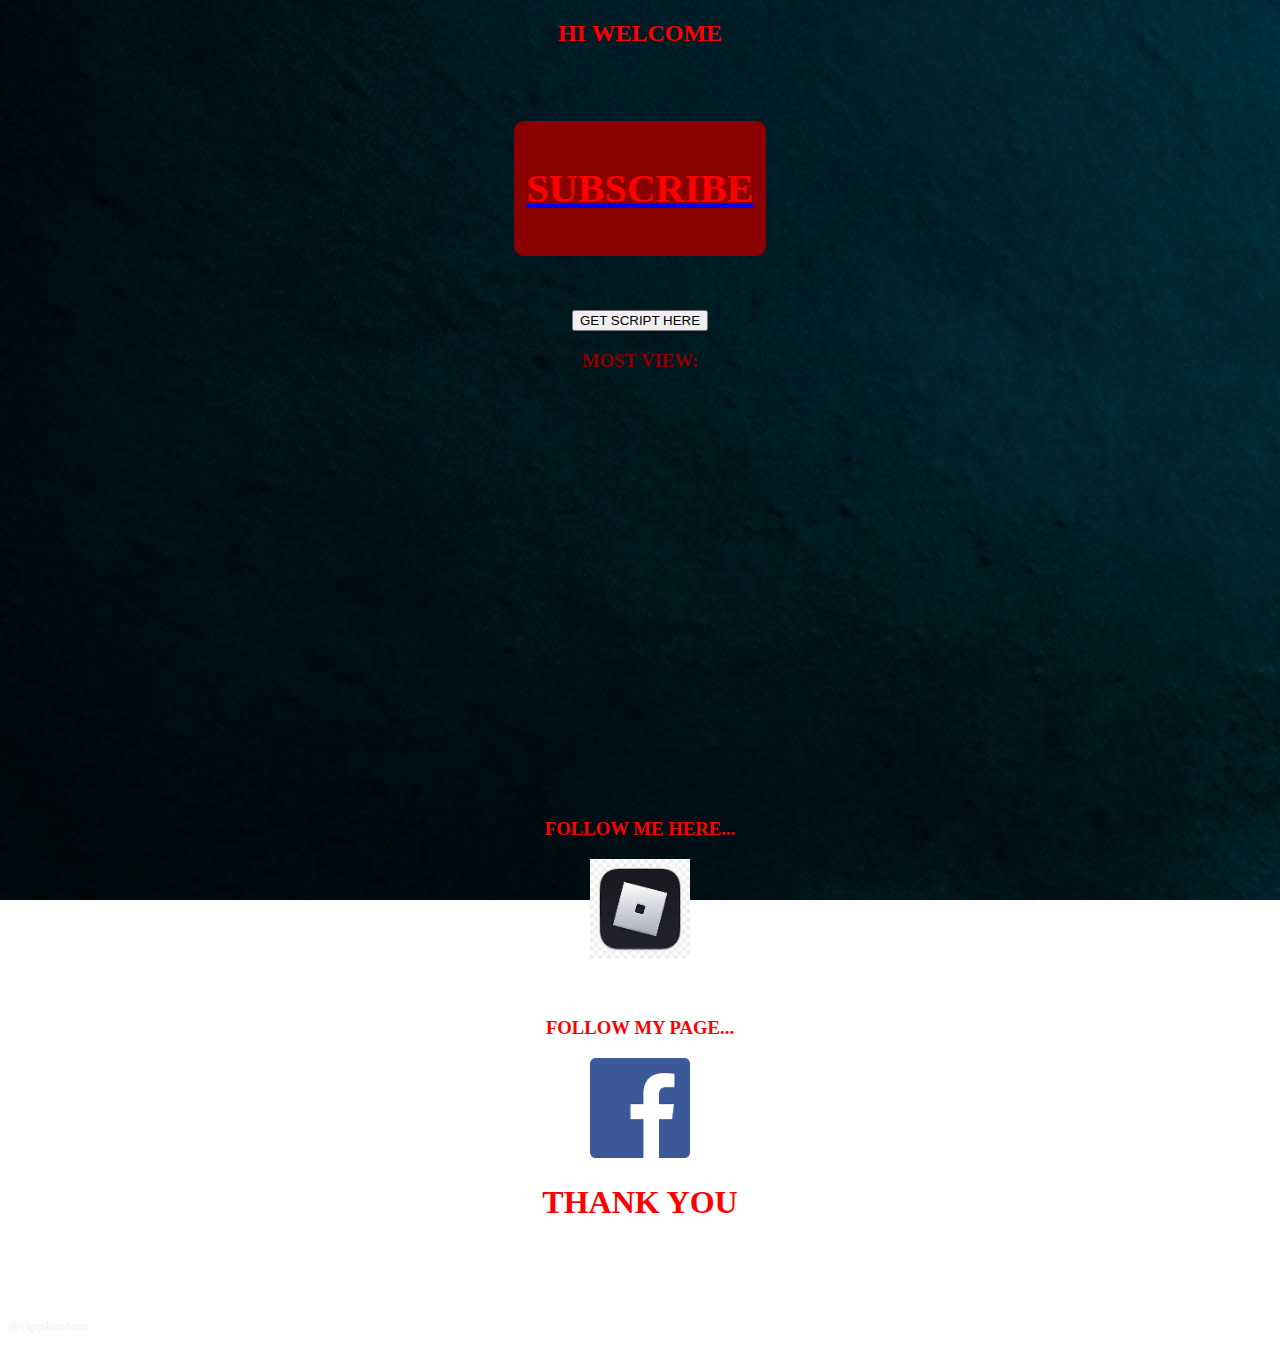
<file: index.html>
<!DOCTYPE html>
<html>
	<head>
		<meta charset="utf-8">
		<meta name="viewport" content="width=device-width, initial-scale=1">
		<link rel="stylesheet" type="text/css" href="style.css">
	<title>Subscribe</title>
	</head>
		<body style="Background-attachment: fixed;" background="image/Background.jpg" >

			<h2 align="center" style="color:red">HI WELCOME</h2>
			<br />
			<br />
			<br />

			<center>
			<div id="content">
			<a href="https://www.youtube.com/channel/UCDLSKJXInJwmzIPNhhMRO3A">
			<h1 align="center" style="color:red;">SUBSCRIBE</h1>
			</a>
			</div>
			</center>
			
			<br />
			<br />
			<br />
			<center>
			<a href="contact.html" class="unlock-step-link getlink" disabled="disabled" id="link">
			<button class="locked-button">
			<i aria-hidden="true" class="fa fa-lock fa-icon" id="fix22"></i>
			<span id="fix88">GET SCRIPT HERE</span>
			</button>
				<br>
			</a>
			</center>

			<h3 align="center" style="color:darkred;">MOST VIEW:</h3>
			<br />
			<center>
			<iframe width="560" height="315" src="https://www.youtube.com/embed/jLkee63t0dc?start=1" title="YouTube video player" frameborder="0" allow="accelerometer; autoplay; clipboard-write; encrypted-media; gyroscope; picture-in-picture; web-share" allowfullscreen></iframe>
			</center>



			<br />
			<br />
			<br />
			<br />

			<h3 style="color:red" align="center">FOLLOW ME HERE...</h3>

			<center>
			<div id="image">
			<a href="https://www.roblox.com/users/712936704/profile">
			<img src="image/rb.jpg" width="100" height="100">
		</a>
			</div>
			</center>


			<br />
			<br />

			<h3 align="center" style="color:red;">FOLLOW MY PAGE...</h3>

			<center>
		<div id="image">
		<a href="https://www.facebook.com/profile.php?id=100095317663082">
		<img src="image/fb2.png" width="100" height="100">
	</a>
		</div>
	</center>

	<h1 align="center" style="color:red">THANK YOU</h1>
		
		<br />
		<br />
		<br />
		<h5 style="color:whitesmoke;">@ripphantom</h5>

	</body>
</html>
</file>
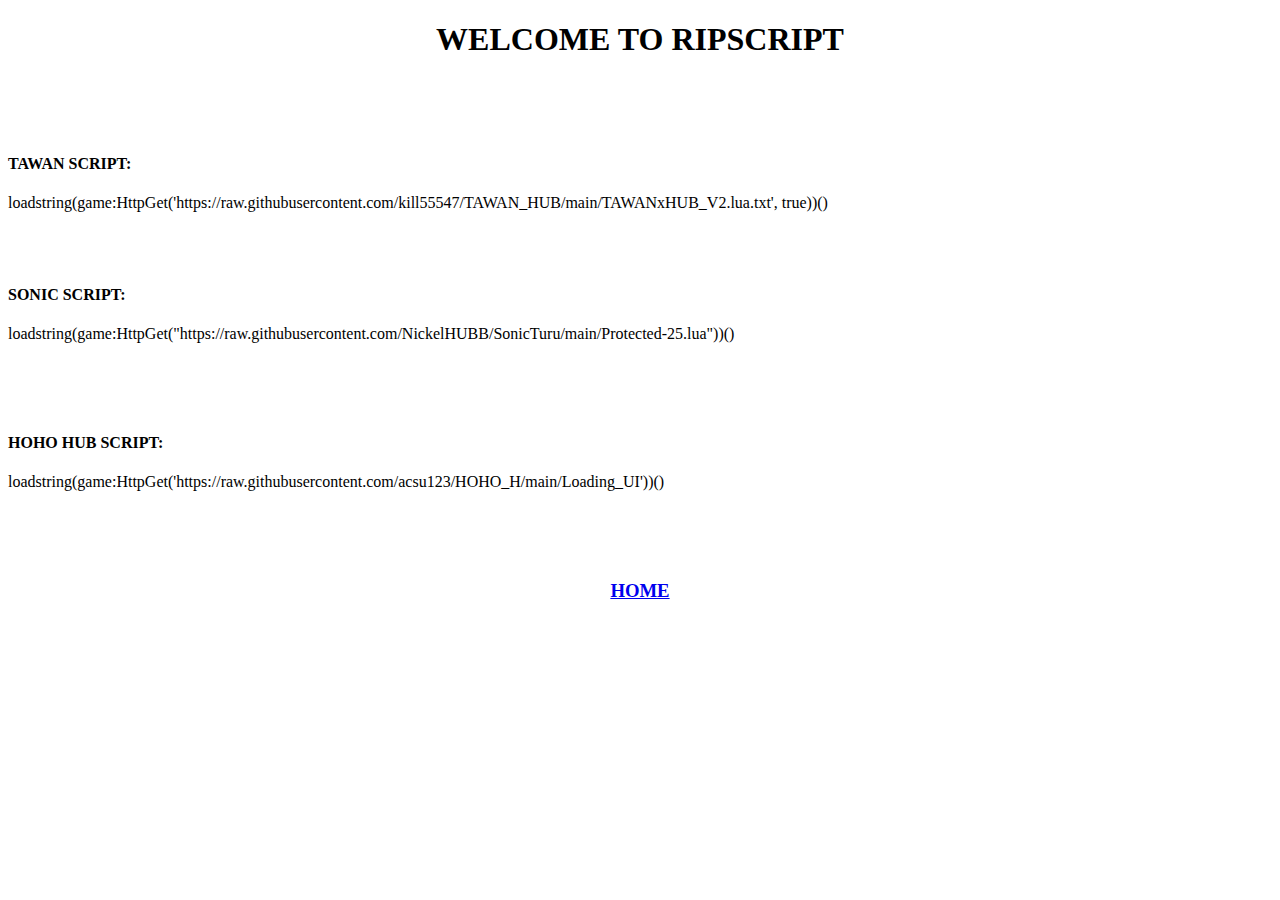
<file: contact.html>
<!DOCTYPE html>
<html>
<head>
	<link rel="stylesheet" type="text/css" href="style.css">
	<title>script</title>
</head>
<body>


<h1 align="center">WELCOME TO RIPSCRIPT</h1>
<br />
<br />
<br />
<h4>TAWAN SCRIPT:</h4>
<p>loadstring(game:HttpGet('https://raw.githubusercontent.com/kill55547/TAWAN_HUB/main/TAWANxHUB_V2.lua.txt', true))()</p
<br />
<br />
<br />
<h4>SONIC SCRIPT:</h4>
<p>loadstring(game:HttpGet("https://raw.githubusercontent.com/NickelHUBB/SonicTuru/main/Protected-25.lua"))()</p>
<br />
<br />
<br />
<h4>HOHO HUB SCRIPT:</h4>
<p>
loadstring(game:HttpGet('https://raw.githubusercontent.com/acsu123/HOHO_H/main/Loading_UI'))()</p>


<br />
<br />
<br />

<center>
<div id="kl">
<a href="index.html">
<h3>HOME</h3>
</a>
</div>
</center>



</body>
</html>
</file>
<file: style.css>
#content{
	display: flex;
	align-items: center;
	justify-content: center;
	height: 15vh;
	width: 20%;
	background-color: darkred;
	font-size: 20px;
	color: darkred;
	border-radius: 10px;

}

#image{
	display: flex;
	align-items: center;
	justify-content: center;
	height: 75;
	width: 75;
	border-spacing: ;
}





}

#kl{

	color: blue;
	display: flex;
	align-items: center;
	justify-content: center;



}
</file>
